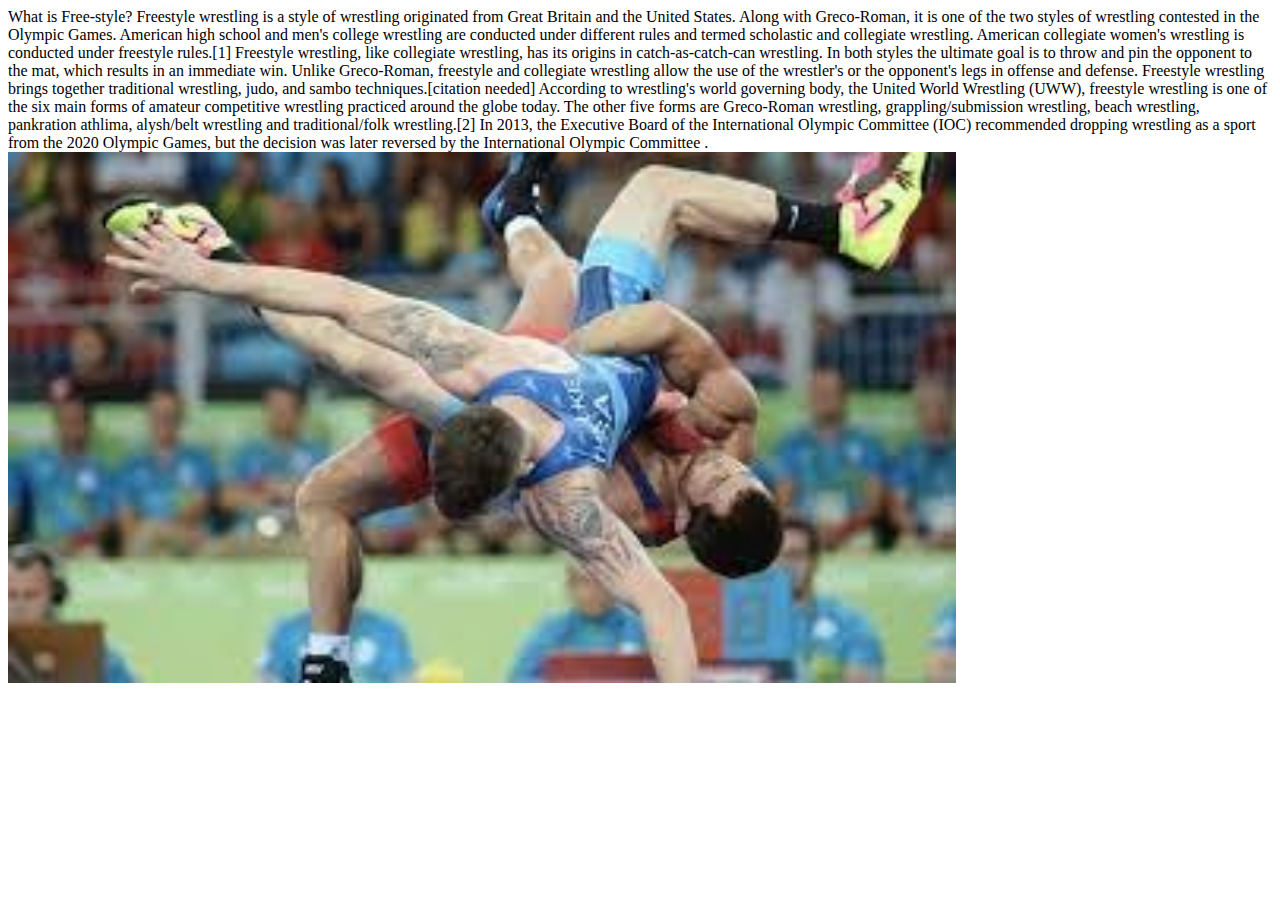
<file: Free-style.html>
<!DOCTYPE html>
<html lang="en">
<head>
    <meta charset="UTF-8">
    <meta http-equiv="X-UA-Compatible" content="IE=edge">
    <meta name="viewport" content="width=device-width, initial-scale=1.0">
    <title>What is Free-style?</title>
</head>What is Free-style?
<body>Freestyle wrestling is a style of wrestling originated from Great Britain and the United States. Along with Greco-Roman, it is one of the two styles of wrestling contested in the Olympic Games. American high school and men's college wrestling are conducted under different rules and termed scholastic and collegiate wrestling. American collegiate women's wrestling is conducted under freestyle rules.[1]

    Freestyle wrestling, like collegiate wrestling, has its origins in catch-as-catch-can wrestling. In both styles the ultimate goal is to throw and pin the opponent to the mat, which results in an immediate win. Unlike Greco-Roman, freestyle and collegiate wrestling allow the use of the wrestler's or the opponent's legs in offense and defense. Freestyle wrestling brings together traditional wrestling, judo, and sambo techniques.[citation needed]
    
    According to wrestling's world governing body, the United World Wrestling (UWW), freestyle wrestling is one of the six main forms of amateur competitive wrestling practiced around the globe today. The other five forms are Greco-Roman wrestling, grappling/submission wrestling, beach wrestling, pankration athlima, alysh/belt wrestling and traditional/folk wrestling.[2] In 2013, the Executive Board of the International Olympic Committee (IOC) recommended dropping wrestling as a sport from the 2020 Olympic Games, but the decision was later reversed by the International Olympic Committee .
    
   <img src="wr.jpg" alt="wr.jpg" height="80%" width="75%"> 
</body>
</html>
</file>
